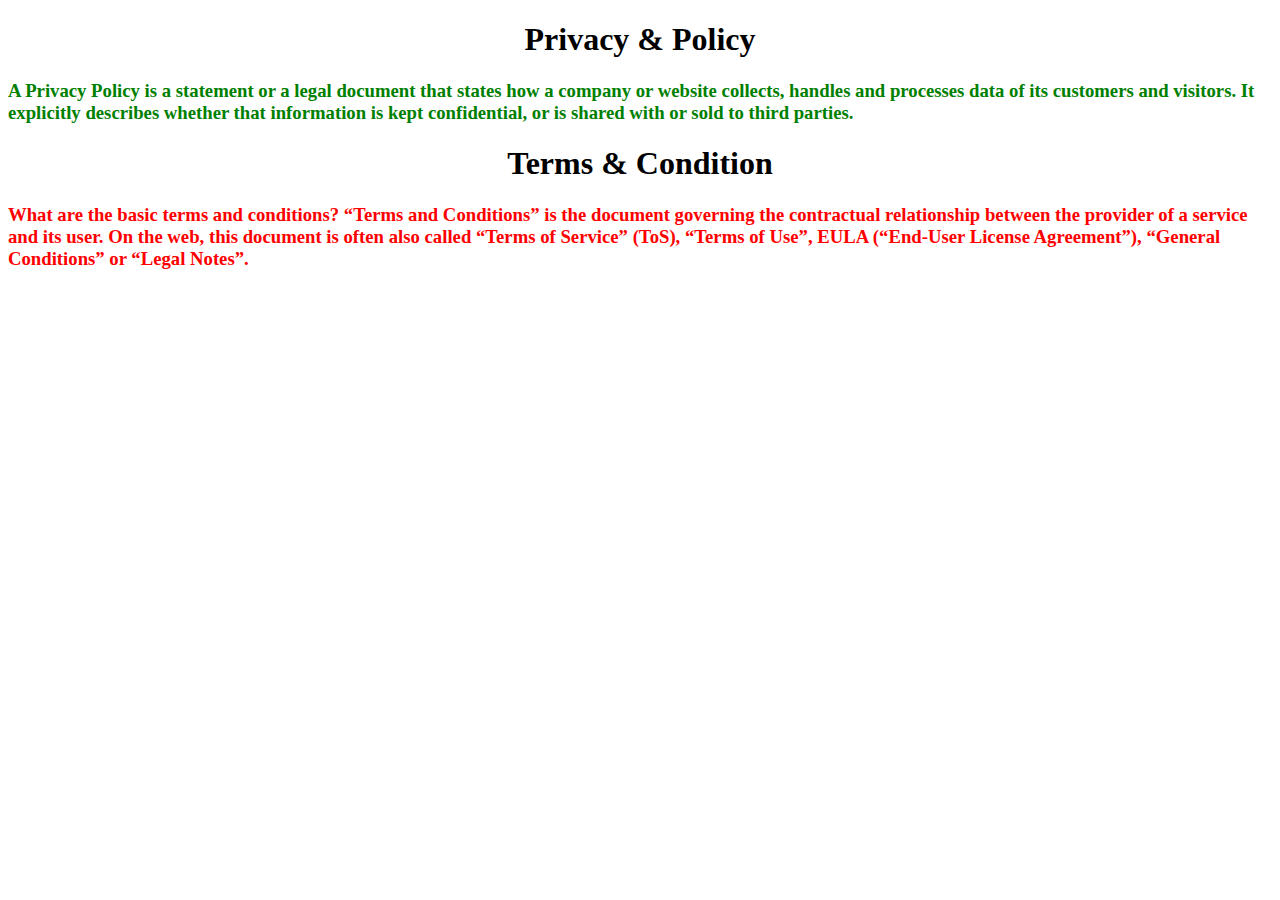
<file: privacy.html>
<!DOCTYPE html>
<html lang="en">
<head>
    <meta charset="UTF-8">
    <meta http-equiv="X-UA-Compatible" content="IE=edge">
    <meta name="viewport" content="width=device-width, initial-scale=1.0">
    <title>Document</title>
</head>
<body>
    <h1 style="text-align: center;">Privacy & Policy</h1>

<h3 style="color: green;">A Privacy Policy is a statement or a legal document that states how a company or website collects, handles and processes data of its customers and visitors. It explicitly describes whether that information is kept confidential, or is shared with or sold to third parties.</h3>
<h1 style="text-align: center;">Terms & Condition</h1>
<h3 style="color: red ;">What are the basic terms and conditions?
    “Terms and Conditions” is the document governing the contractual relationship between the provider of a service and its user. On the web, this document is often also called “Terms of Service” (ToS), “Terms of Use”, EULA (“End-User License Agreement”), “General Conditions” or “Legal Notes”.</h3>
</body>
</html>
</file>
